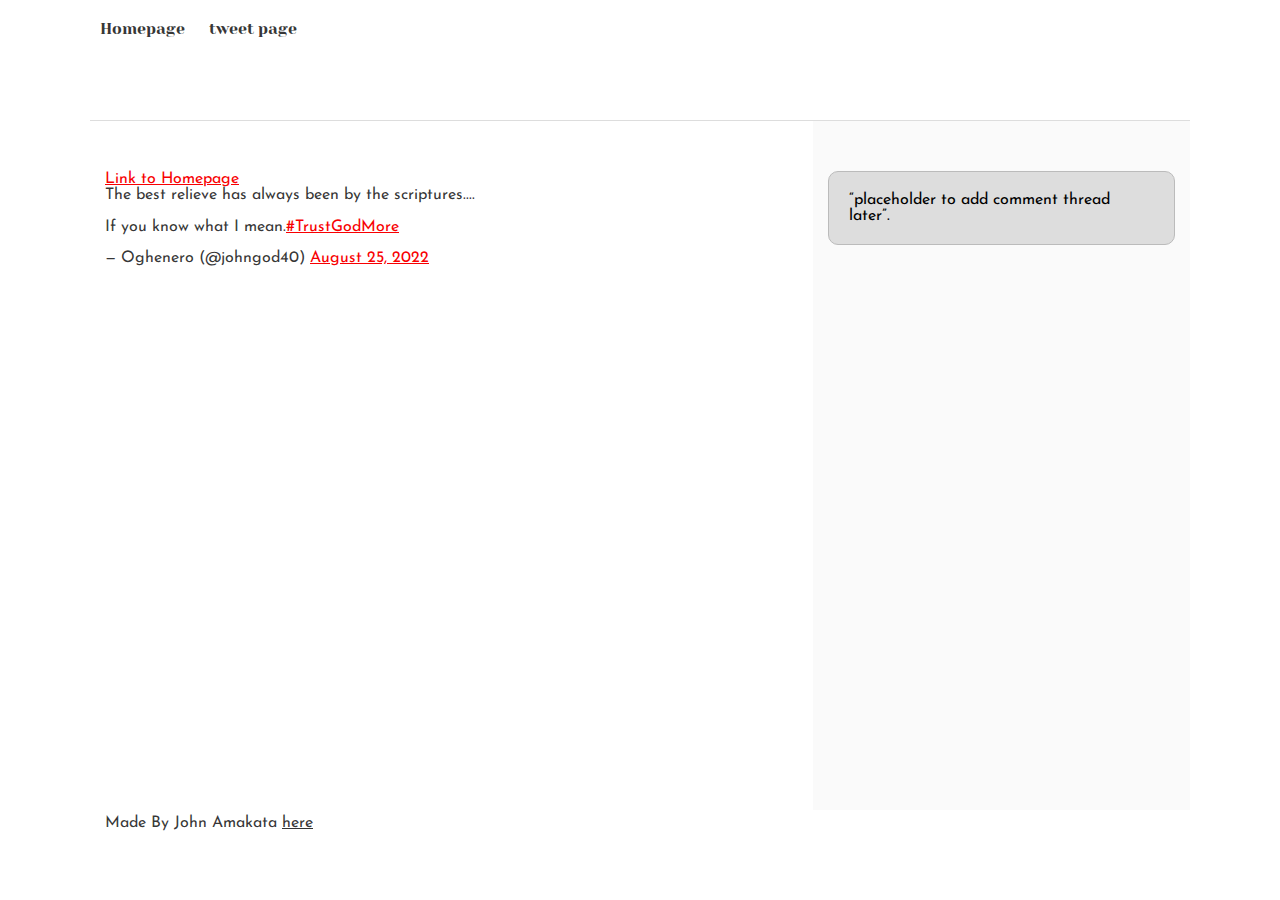
<file: css_basic/tweets.html>
<!DOCTYPE html>
<html lang="en">
<head>
    <meta charset="UTF-8">
    <meta name="viewport" content="width=device-width, initial-scale=1.0">
    <link rel="stylesheet" href="style.css">
    <link rel="stylesheet" href="base.css">
    <title>html task one</title>
</head>
<body>
    <header>
        <ul>
            <li><a href="index.html">Homepage</a></li>
            <li><a href="tweets.html">tweet page</a></li>
        </ul>
    </header>

    <main>
        <article>
            <a href="index.html">Link to Homepage</a>
            <blockquote class="twitter-tweet" data-theme="light"><p lang="en" dir="ltr">The best relieve has always been by the scriptures....<br><br>If you know what I mean.<a href="https://twitter.com/hashtag/TrustGodMore?src=hash&amp;ref_src=twsrc%5Etfw">#TrustGodMore</a></p>&mdash; Oghenero (@johngod40) <a href="https://twitter.com/johngod40/status/1562909925919047680?ref_src=twsrc%5Etfw">August 25, 2022</a></blockquote> 
            <script async src="https://platform.twitter.com/widgets.js" charset="utf-8"></script>           
        </article>

        <aside>
            <p> “placeholder to add comment thread later”.</p>
        </aside>
    
    </main>

    <footer>
        <p>Made By John Amakata <a href="" target="_blank">here</a></p>
    </footer>
</body>
</html>
</file>
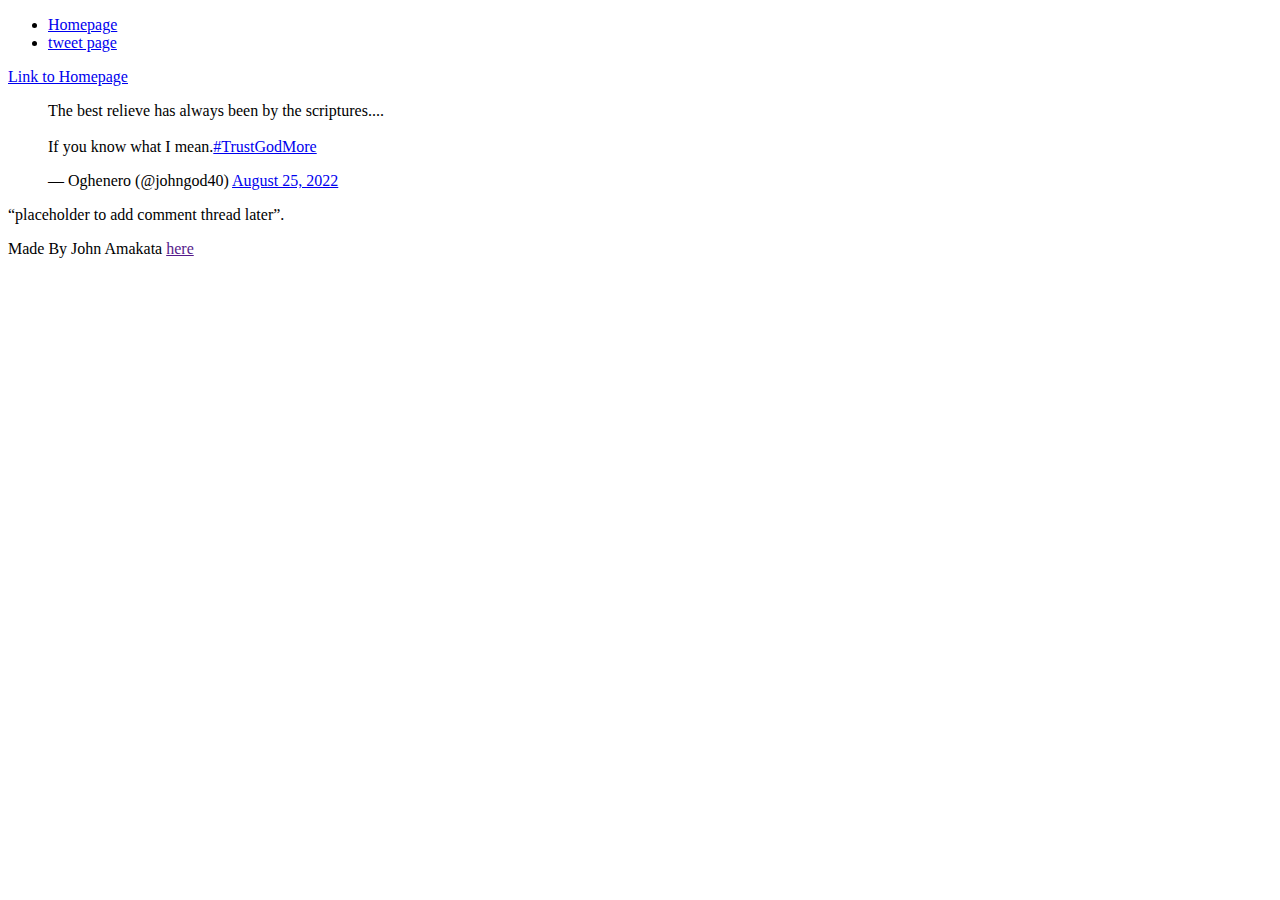
<file: html_basic/tweets.html>
<!DOCTYPE html>
<html lang="en">
<head>
    <meta charset="UTF-8">
    <meta name="viewport" content="width=device-width, initial-scale=1.0">
    <title>html task one</title>
</head>
<body>
    <header>
        <ul>
            <li><a href="index.html">Homepage</a></li>
            <li><a href="tweets.html">tweet page</a></li>
        </ul>
    </header>

    <main>
        <article>
            <a href="index.html">Link to Homepage</a>
            <blockquote class="twitter-tweet" data-theme="light"><p lang="en" dir="ltr">The best relieve has always been by the scriptures....<br><br>If you know what I mean.<a href="https://twitter.com/hashtag/TrustGodMore?src=hash&amp;ref_src=twsrc%5Etfw">#TrustGodMore</a></p>&mdash; Oghenero (@johngod40) <a href="https://twitter.com/johngod40/status/1562909925919047680?ref_src=twsrc%5Etfw">August 25, 2022</a></blockquote> 
            <script async src="https://platform.twitter.com/widgets.js" charset="utf-8"></script>           
        </article>

        <aside>
            <p> “placeholder to add comment thread later”.</p>
        </aside>
    
    </main>

    <footer>
        <p>Made By John Amakata <a href="" target="_blank">here</a></p>
    </footer>
</body>
</html>
</file>
<file: css_basic/style.css>
/* Importing webfonts */
/* (If you're learning CSS, you should disregard that) */

@import url(https://fonts.googleapis.com/css?family=Yeseva+One);
@import url(https://fonts.googleapis.com/css?family=Josefin+Sans:400,700,700italic,400italic);


/* Styling */

body{
    display: flex;
    flex-direction: column;
}

main{
    display: flex;
    flex-direction: row;
    flex: auto;
}
article{
    flex: 2;
    overflow-y: auto;
}

aside{
    flex: 1;
    overflow-y: auto;
}
</file>
<file: css_basic/base.css>
/* Importing webfonts */
/* (If you're learning CSS, you should disregard that) */

@import url(https://fonts.googleapis.com/css?family=Yeseva+One);
@import url(https://fonts.googleapis.com/css?family=Josefin+Sans:400,700,700italic,400italic);


/* CSS reset rules */

html, body {
	height: 100%;
	min-height: 100%;
}
html, body, div, span, applet, object, iframe,
h1, h2, h3, h4, h5, h6, p, blockquote, pre,
a, abbr, acronym, address, big, cite, code,
del, dfn, img, ins, kbd, q, s, samp,
small, strike, sub, sup, tt, var,
b, u, i, center,
dl, dt, dd,
fieldset, form, label, legend,
table, caption, tbody, tfoot, thead, tr, th, td,
article, aside, canvas, details, embed, 
figure, figcaption, footer, header, hgroup, 
menu, nav, output, ruby, section, summary,
time, mark, audio, video {
	margin: 0;
	padding: 0;
	border: 0;
	font-size: 100%;
	font: inherit;
	vertical-align: baseline;
}
/* HTML5 display-role reset for older browsers */
article, aside, details, figcaption, figure, 
footer, header, hgroup, menu, nav, section {
	display: block;
}
body {
	line-height: 1;
}
blockquote, q {
	quotes: none;
}
blockquote:before, blockquote:after,
q:before, q:after {
	content: '';
	content: none;
}
table {
	border-collapse: collapse;
	border-spacing: 0;
}


/* Fonts and colors */

body {
	font-family: 'Josefin Sans', serif;
	color: rgba(0, 0, 0, 0.8);
}
h1, h2, h3, h4, h5, h6, header {
	font-family: 'Yeseva One', sans-serif;
}
article {
}
header {
	border-bottom: 1px solid rgb(221,221,221);
	transition: border-bottom-color 1s ease;
}
header a {
	color: rgba(0, 0, 0, 0.8);
}
aside {
	background: #FAFAFA;
}
aside p {
	border: 1px solid #bbb;
	background: #ddd;
	color: black;
}
footer a {
	color: rgba(0, 0, 0, 0.8);
}
a {
	color: #F80002;
}


/* Positioning and margins */

@media (min-width: 1100px) {
	body {
		width: 1100px;
		margin: 0 auto;
	}
}

article {
	padding: 50px 15px;
}
article > *:first-child {
	margin-top: 0;
}
aside {
	padding: 50px 15px;
}
header .right {
	float: right;
	margin: 0 10px 15px;
}


/* Header */
header {
	padding: 20px 0;
	height: 80px;
}
header ul {
	list-style: none;
	margin: 0;
	padding: 0;
}
header li {
	display: inline;
	vertical-align:middle;
}
header li:first-child {
	margin: 0;
}
header li a {
	margin: 0 10px;
}
header li.logo {
	font-size: 36px;
}
header a {
	text-decoration: none;
}


/* Aside */

aside p {
	border-radius: 10px;
	padding: 20px 20px;
}


/* Footer */

footer {
	padding: 5px 15px;
	height: 80px;
}


/* Text styles and margins */

p {
	margin-bottom: 15px;
}
h1 {
	font-size: 36px;
	margin: 40px 0 20px;
}
h2 {
	font-size: 32px;
	margin: 30px 0 15px;
}
h3 {
	font-size: 28px;
	margin: 25px 0 10px;
}
h4 {
	font-size: 20px;
	font-weight: bold;
	margin: 20px 0 10px;
}
h5 {
	font-size: 18px;
	font-weight: bold;
	margin: 15px 0 10px;
}
h6 {
	font-weight: bold;
	margin: 5px 0;
}

@media (max-width: 800px) {
  body.works_on_smartphone {
  	display: block;
  }
  body.works_on_smartphone main {
  	display: block;
  }
  header .right {
  	float: none;
  }
}
</file>
